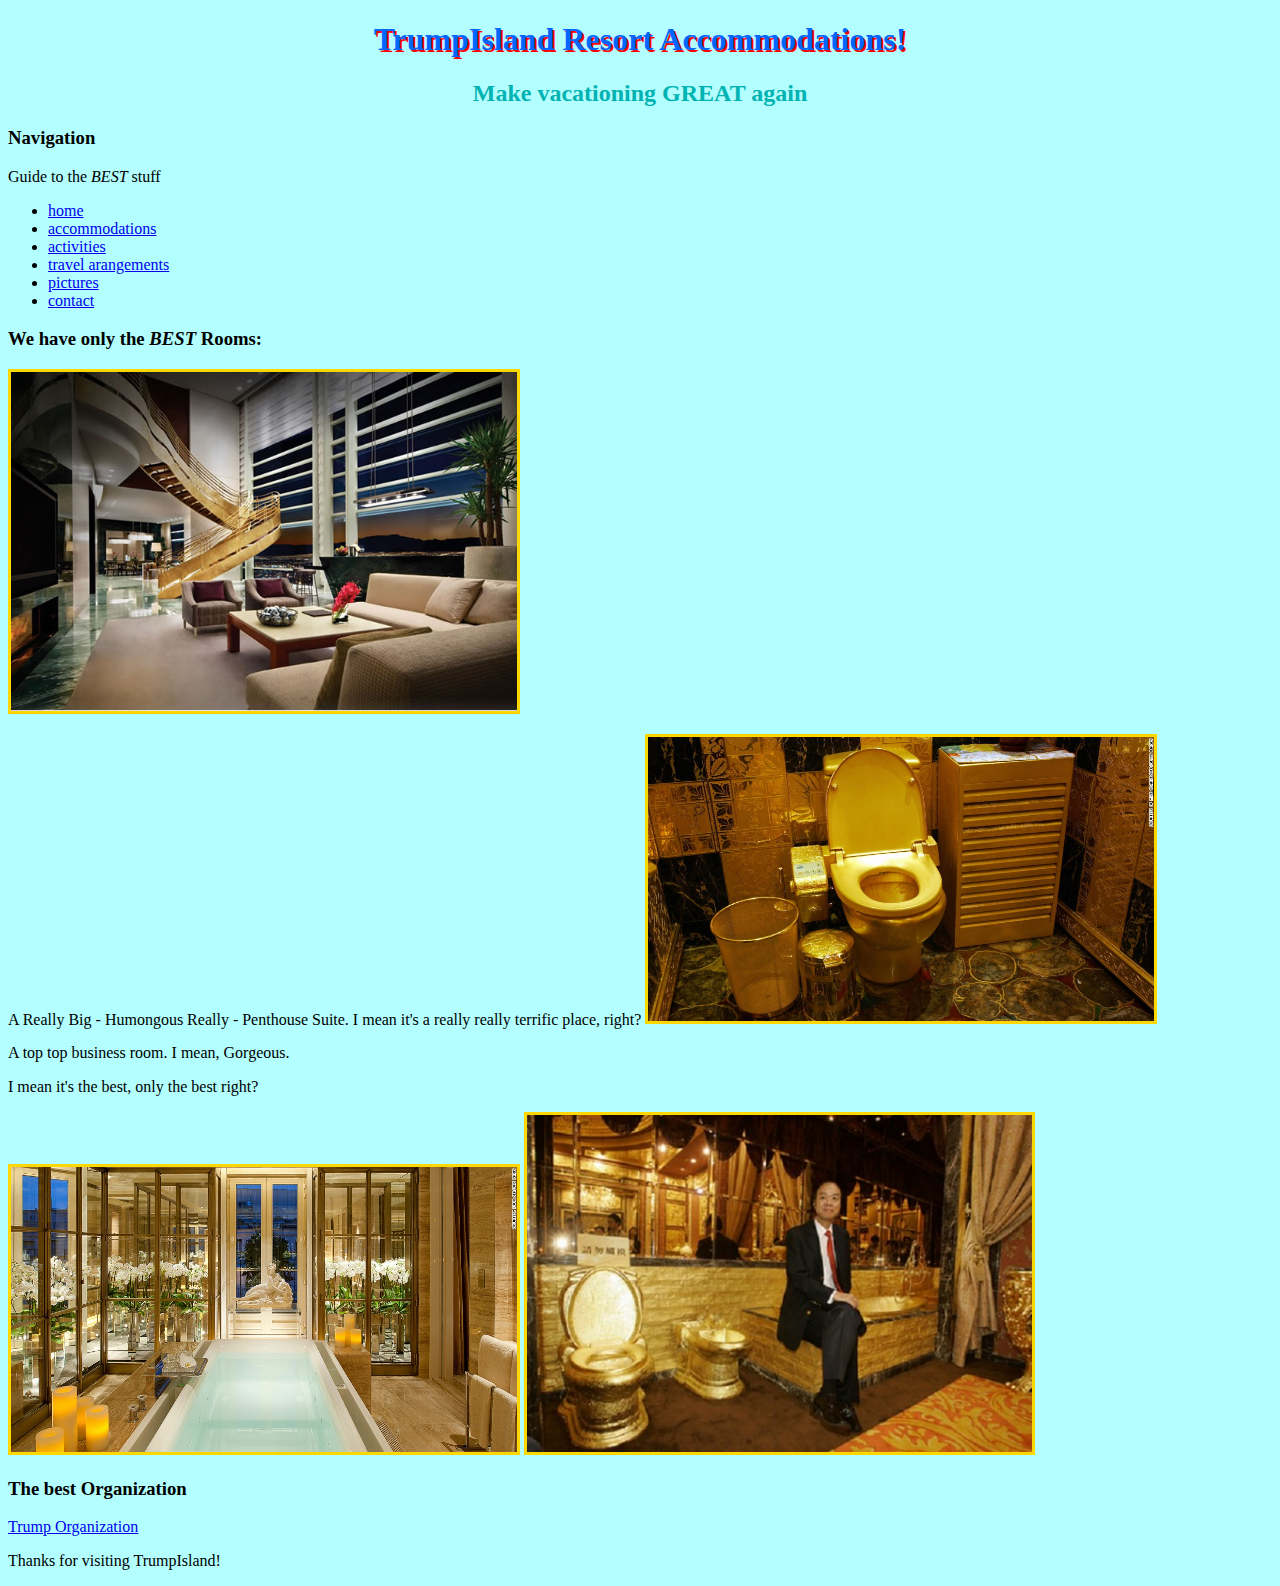
<file: accommodations.html>
<!DOCTYPE html>
<html>
  <head>
    <link href="css/style.css" rel="stylesheet" type="text/css">
    <title>TrumpIsland<strong>Resort</strong>Accommodations!</title>
  </head>
  <body>
    <h1>TrumpIsland Resort Accommodations!</h1>
    <h2>Make vacationing GREAT again</h2>

    <h3>Navigation</h3>
    <p>Guide to the <em>BEST</em> stuff</p>
    <ul>
      <li><a href="index.html">home</a></li>
      <li><a href="accommodations.html">accommodations</a></li>
      <li><a href="activities.html">activities</a></li>
      <li><a href="arrangements.html">travel arangements</a></li>
      <li><a href="pictures.html">pictures</a></li>
      <li><a href="contact.html">contact</a></li>
    </ul>

    <h3>We have only the <em>BEST </em>Rooms:</h3>
    <img src="img/room.jpg" alt="A photo of Trump accommodations">
    <p>A Really Big - Humongous Really - Penthouse Suite. I mean it's a really really terrific place, right?</l>

      <img src="img/toilet.jpg" alt="A photo of Trump toilet">
      <li>A top top business room. I mean, Gorgeous.</li>
      <p>I mean it's the best, only the best right?</p>
      <img src="img/room4.jpg" alt="A photo of Trump accommodations">
      <img src="img/toilet2.jpg" alt="A photo of Trump toilet">
    </ul>

    <h3>The best Organization</h3>
    <p><a href="https://www.trump.com">Trump Organization</a></p>

    <p>Thanks for visiting TrumpIsland!</p>
  </body>
</html>
</file>
<file: css/style.css>
body {
    background-color: #b3ffff;
}

h1 {
  color: #0066ff;
  text-align: center;
  text-shadow:2px 2px #ff0000;
}

h2 {
  color: #00b3b3;
  font-style: bold;
  text-align: center;
  font-family: cursive;
}

h3 {
  font-family: fantasy;
  font-stretch: expanded;
}

p {
  font-family: serif;
}

img {
  width: 40%;
  float: center;
  border: 3px solid gold;
}
</file>
